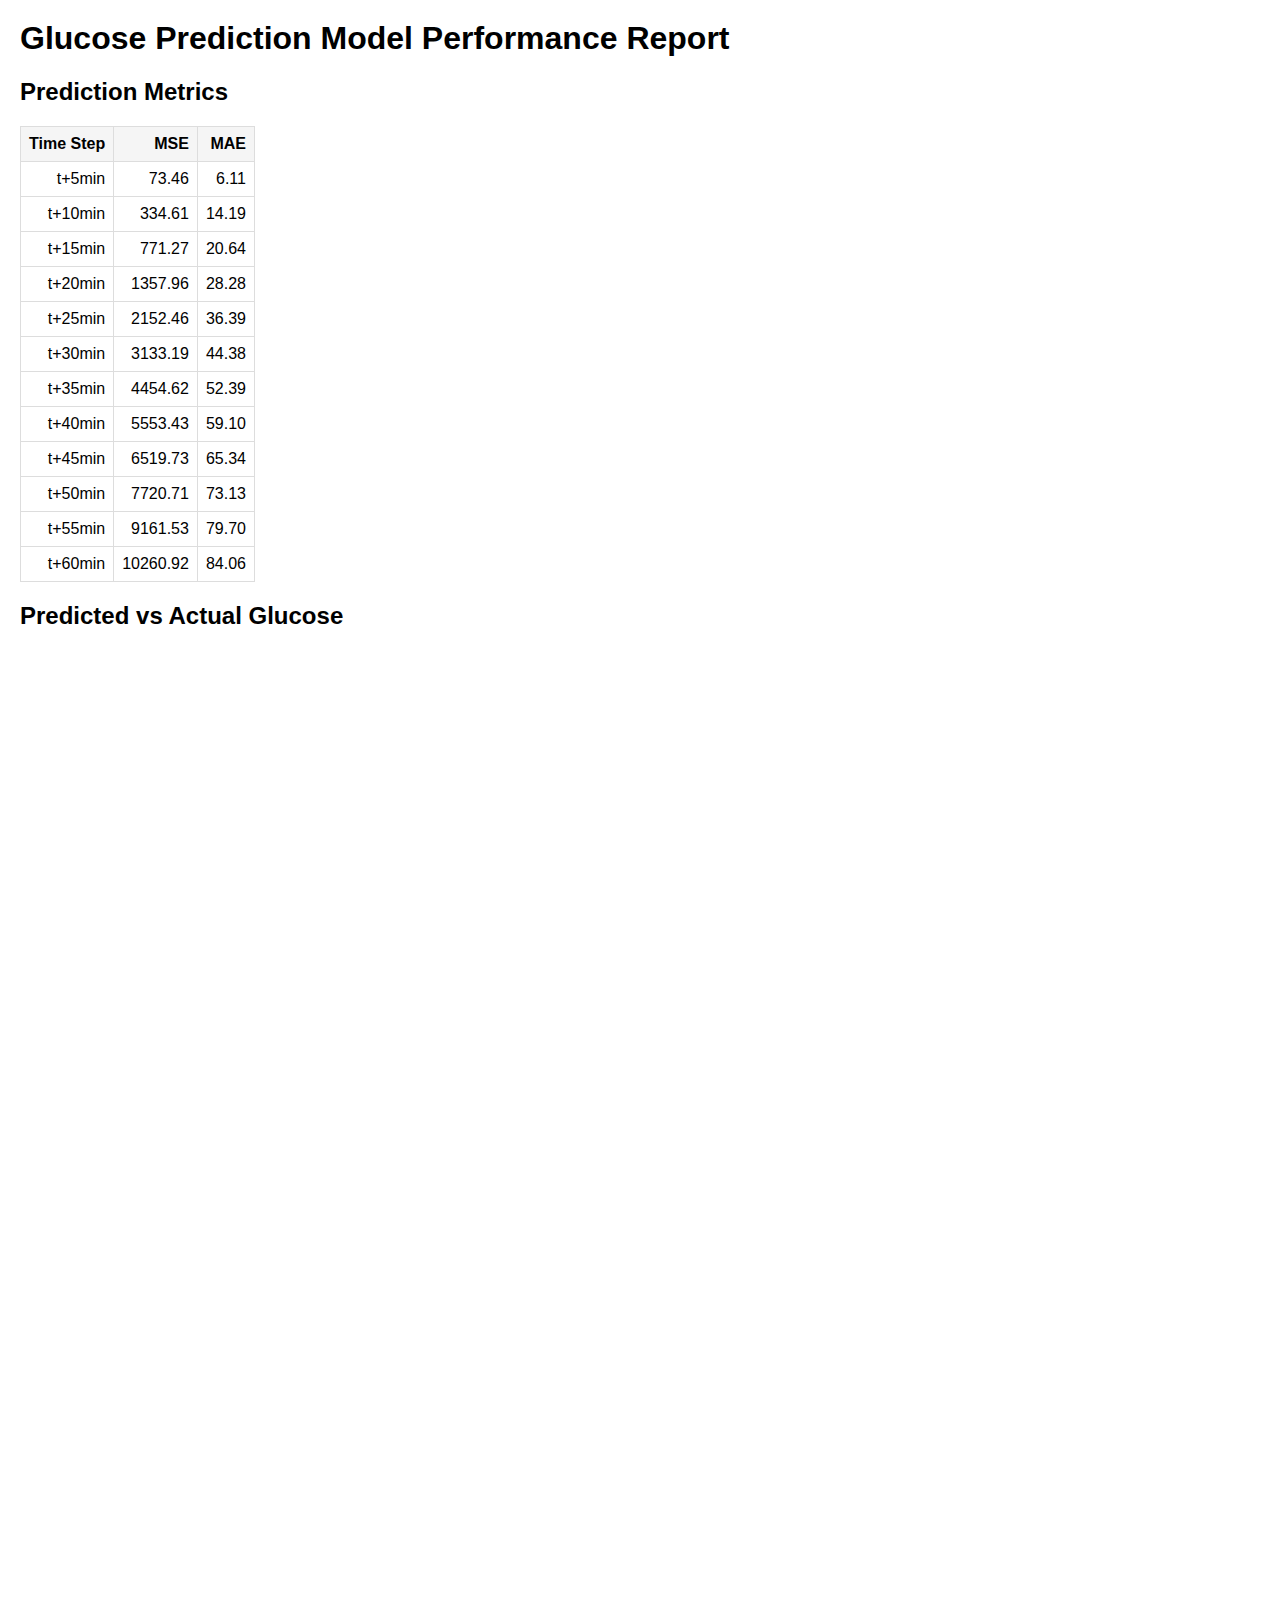
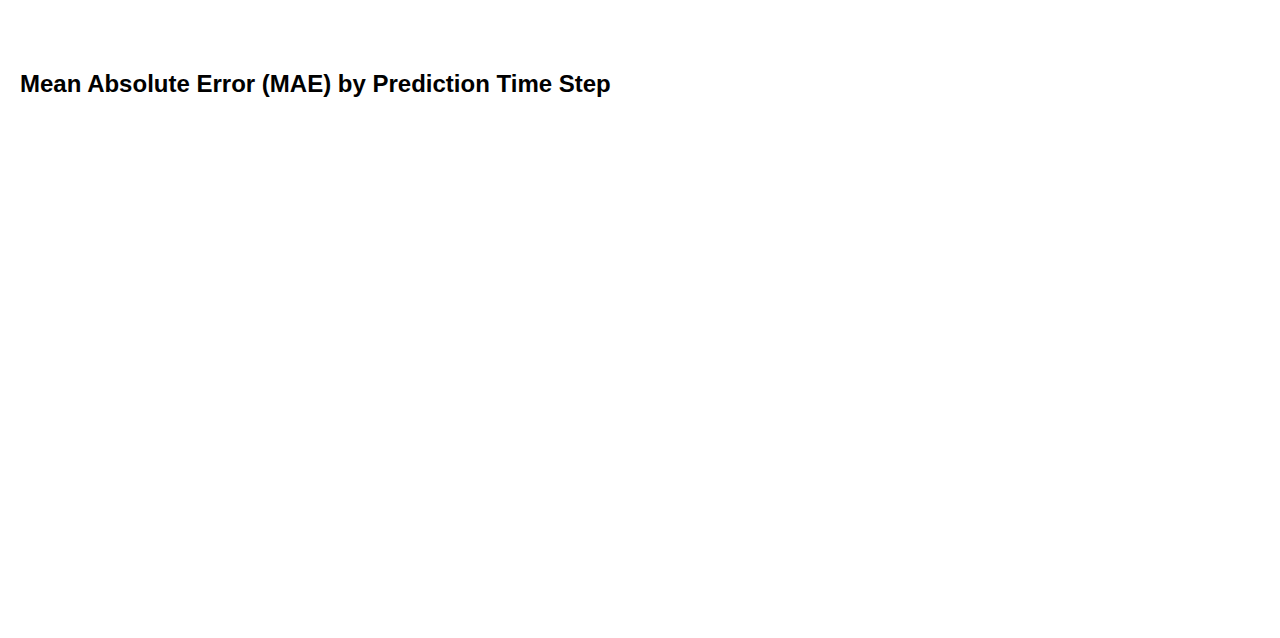
<file: model_performance.html>
<html>
        <head>
            <title>Glucose Prediction Model Performance</title>
            <style>
                body { font-family: Arial, sans-serif; margin: 20px; }
                table { border-collapse: collapse; margin: 20px 0; }
                th, td { border: 1px solid #ddd; padding: 8px; text-align: right; }
                th { background-color: #f5f5f5; }
            </style>
        </head>
        <body>
        <h1>Glucose Prediction Model Performance Report</h1>
        
        <h2>Prediction Metrics</h2>
        <table>
            <tr><th>Time Step</th><th>MSE</th><th>MAE</th></tr>
        <tr><td>t+5min</td><td>73.46</td><td>6.11</td></tr><tr><td>t+10min</td><td>334.61</td><td>14.19</td></tr><tr><td>t+15min</td><td>771.27</td><td>20.64</td></tr><tr><td>t+20min</td><td>1357.96</td><td>28.28</td></tr><tr><td>t+25min</td><td>2152.46</td><td>36.39</td></tr><tr><td>t+30min</td><td>3133.19</td><td>44.38</td></tr><tr><td>t+35min</td><td>4454.62</td><td>52.39</td></tr><tr><td>t+40min</td><td>5553.43</td><td>59.10</td></tr><tr><td>t+45min</td><td>6519.73</td><td>65.34</td></tr><tr><td>t+50min</td><td>7720.71</td><td>73.13</td></tr><tr><td>t+55min</td><td>9161.53</td><td>79.70</td></tr><tr><td>t+60min</td><td>10260.92</td><td>84.06</td></tr></table><h2>Predicted vs Actual Glucose</h2><div>                        <script type="text/javascript">window.PlotlyConfig = {MathJaxConfig: 'local'};</script>
        <script charset="utf-8" src="https://cdn.plot.ly/plotly-3.0.0.min.js"></script>                <div id="c3cc2cfc-99be-4939-b2be-a50baa5f11c2" class="plotly-graph-div" style="height:1000px; width:1200px;"></div>            <script type="text/javascript">                window.PLOTLYENV=window.PLOTLYENV || {};                                if (document.getElementById("c3cc2cfc-99be-4939-b2be-a50baa5f11c2")) {                    Plotly.newPlot(                        "c3cc2cfc-99be-4939-b2be-a50baa5f11c2",                        [{"marker":{"size":4},"mode":"markers","name":"t+5min","x":[103,187,197,176,222,235,136,397,112,163,194,137,105,105,123,194,190,134,199,201,161,118,334,206,220,132,189,154,129,193,130,129,116,265,121,129,155,136,130,149,123,156,181,168,239,53,258,188,169,58,377],"y":[100.70085906982422,183.3134765625,188.73512268066406,171.1925048828125,208.29116821289062,227.27867126464844,133.3218536376953,389.94525146484375,100.9058609008789,151.8017578125,193.5998992919922,136.5337371826172,102.45047760009766,107.9376449584961,126.24708557128906,195.5750732421875,190.94033813476562,128.98171997070312,170.63238525390625,197.7017822265625,161.1463623046875,94.42642211914062,321.0751037597656,199.86788940429688,208.80718994140625,129.61148071289062,187.88121032714844,147.1177215576172,125.83123779296875,191.89598083496094,128.940673828125,124.59410858154297,113.31665802001953,258.1856994628906,114.66136169433594,126.48081970214844,144.2826385498047,130.9761962890625,127.8944091796875,140.98129272460938,120.60734558105469,154.4923858642578,174.75242614746094,159.6636962890625,238.90325927734375,42.27672576904297,250.00729370117188,189.8116455078125,160.54473876953125,57.408023834228516,353.3002014160156],"type":"scatter","xaxis":"x","yaxis":"y"},{"line":{"color":"red","dash":"dash"},"mode":"lines","showlegend":false,"x":[42.27672576904297,397],"y":[42.27672576904297,397],"type":"scatter","xaxis":"x","yaxis":"y"},{"marker":{"size":4},"mode":"markers","name":"t+10min","x":[105,181,195,176,235,231,138,390,116,162,177,141,95,91,123,185,189,131,214,203,154,110,339,198,226,131,187,150,129,193,123,129,118,258,117,132,161,136,131,156,119,155,172,171,220,77,256,193,173,54,385],"y":[99.72649383544922,171.95950317382812,177.2812957763672,162.36334228515625,201.37220764160156,210.13059997558594,122.7748794555664,363.678955078125,99.2635498046875,144.46385192871094,189.99598693847656,132.02944946289062,99.81246185302734,105.39724731445312,120.92321014404297,183.31808471679688,187.2821044921875,125.42193603515625,169.05186462402344,186.44879150390625,152.1403045654297,83.19975280761719,304.5786437988281,193.44105529785156,193.3638916015625,120.83876037597656,179.86151123046875,141.9246368408203,122.052001953125,178.60272216796875,123.40741729736328,119.49104309082031,111.70166778564453,240.7914581298828,105.44275665283203,122.16551971435547,144.71685791015625,123.23290252685547,125.09431457519531,137.5247802734375,115.5484619140625,147.4737548828125,162.77305603027344,150.2805938720703,217.3297882080078,40.19365310668945,233.7747802734375,191.7547149658203,152.916259765625,56.16923904418945,332.2285461425781],"type":"scatter","xaxis":"x2","yaxis":"y2"},{"line":{"color":"red","dash":"dash"},"mode":"lines","showlegend":false,"x":[40.19365310668945,390],"y":[40.19365310668945,390],"type":"scatter","xaxis":"x2","yaxis":"y2"},{"marker":{"size":4},"mode":"markers","name":"t+15min","x":[107,164,193,168,242,193,137,387,121,154,175,143,98,83,119,189,188,125,234,204,142,95,338,208,228,131,181,145,133,197,121,121,119,259,118,129,146,136,136,175,116,152,157,178,198,107,253,194,177,50,392],"y":[98.57760620117188,160.3153839111328,164.30450439453125,152.98194885253906,193.4049530029297,200.2574462890625,120.1515884399414,349.8739929199219,97.48475646972656,136.89529418945312,186.18572998046875,126.92330932617188,97.8644790649414,103.07910919189453,115.6194076538086,170.24464416503906,180.86264038085938,121.72126007080078,165.50425720214844,174.24874877929688,142.7569580078125,74.58262634277344,285.9092102050781,185.35116577148438,185.27903747558594,119.71662139892578,176.12950134277344,135.80845642089844,118.21858215332031,164.20228576660156,117.89495849609375,111.51315307617188,109.45179748535156,222.03643798828125,97.00692749023438,117.7610855102539,141.27911376953125,115.60469818115234,121.9253921508789,132.86679077148438,110.63692474365234,140.37051391601562,157.69012451171875,147.82212829589844,203.1674346923828,41.11683654785156,215.8355255126953,189.36956787109375,144.29551696777344,56.94269561767578,308.371826171875],"type":"scatter","xaxis":"x3","yaxis":"y3"},{"line":{"color":"red","dash":"dash"},"mode":"lines","showlegend":false,"x":[41.11683654785156,392],"y":[41.11683654785156,392],"type":"scatter","xaxis":"x3","yaxis":"y3"},{"marker":{"size":4},"mode":"markers","name":"t+20min","x":[110,152,187,174,253,181,136,379,127,154,198,143,100,65,112,188,187,128,233,205,132,88,340,213,238,122,182,143,137,189,120,122,121,261,115,125,168,136,141,182,115,149,147,175,184,125,248,180,175,61,385],"y":[97.06497192382812,148.38168334960938,153.647705078125,142.8744659423828,184.12547302246094,187.4837646484375,117.03741455078125,327.4207458496094,95.32579040527344,128.72930908203125,182.5303192138672,121.04815673828125,96.10742950439453,100.33645629882812,110.20826721191406,156.02383422851562,172.05828857421875,117.74739074707031,159.6746368408203,161.06935119628906,131.47715759277344,67.5467758178711,264.6839294433594,173.72470092773438,174.6249237060547,117.90459442138672,172.84007263183594,128.69491577148438,114.16893005371094,148.86077880859375,112.21977233886719,104.0425796508789,106.47394561767578,201.9682159423828,89.49348449707031,113.13602447509766,136.57562255859375,108.16860961914062,118.17630767822266,129.9465789794922,105.70531463623047,132.84280395507812,150.8172149658203,143.49465942382812,186.81814575195312,44.01863479614258,195.91038513183594,183.07518005371094,134.8297119140625,59.161441802978516,281.60455322265625],"type":"scatter","xaxis":"x4","yaxis":"y4"},{"line":{"color":"red","dash":"dash"},"mode":"lines","showlegend":false,"x":[44.01863479614258,385],"y":[44.01863479614258,385],"type":"scatter","xaxis":"x4","yaxis":"y4"},{"marker":{"size":4},"mode":"markers","name":"t+25min","x":[113,151,190,171,268,171,133,377,140,151,184,142,98,69,117,189,184,134,226,209,124,83,341,213,250,118,169,144,135,177,119,125,122,275,117,125,174,130,142,175,119,150,142,169,170,120,249,164,184,102,375],"y":[95.23799133300781,136.4239501953125,144.04046630859375,132.39743041992188,173.28392028808594,171.94180297851562,112.6082763671875,304.442626953125,92.77005767822266,120.23799133300781,177.8887176513672,114.62773132324219,90.43485260009766,97.11288452148438,104.8105239868164,144.70184326171875,161.66441345214844,113.58390808105469,152.0318603515625,147.37298583984375,119.00175476074219,61.839351654052734,241.7835235595703,163.61927795410156,161.39295959472656,114.68948364257812,168.5101776123047,120.89543914794922,105.96891021728516,133.1748504638672,106.46659088134766,99.88240814208984,102.95507049560547,181.5856170654297,82.86215209960938,108.37944793701172,133.4837188720703,101.02100372314453,114.02223205566406,127.72367858886719,100.81863403320312,125.11447143554688,141.6112823486328,136.8734588623047,167.8892364501953,47.99972152709961,174.82843017578125,173.7723846435547,124.90570831298828,57.127403259277344,253.01600646972656],"type":"scatter","xaxis":"x5","yaxis":"y5"},{"line":{"color":"red","dash":"dash"},"mode":"lines","showlegend":false,"x":[47.99972152709961,377],"y":[47.99972152709961,377],"type":"scatter","xaxis":"x5","yaxis":"y5"},{"marker":{"size":4},"mode":"markers","name":"t+30min","x":[114,146,176,170,253,159,132,367,145,144,174,141,95,61,116,187,181,143,204,206,117,76,343,198,283,117,173,143,143,173,124,127,128,298,118,123,172,130,142,182,122,149,139,165,158,101,249,144,189,138,353],"y":[93.23622131347656,123.01588439941406,134.73817443847656,121.94629669189453,160.03965759277344,154.71163940429688,107.21041870117188,279.83843994140625,89.9415054321289,108.51744842529297,171.71197509765625,108.0006332397461,85.39715576171875,93.5882797241211,99.62785339355469,135.03750610351562,150.4002685546875,106.44747161865234,143.18077087402344,133.64785766601562,109.90779113769531,57.396156311035156,217.87696838378906,154.0648651123047,146.5696563720703,107.00770568847656,162.5688018798828,112.82008361816406,98.55574035644531,117.74735260009766,100.83299255371094,97.81046295166016,99.16118621826172,159.97317504882812,77.09767150878906,103.66748809814453,131.09286499023438,94.30110931396484,109.71697235107422,125.40721893310547,96.12162017822266,115.38800811767578,130.75140380859375,128.67367553710938,151.99365234375,52.40534210205078,153.48287963867188,162.40347290039062,114.95773315429688,56.345706939697266,223.44129943847656],"type":"scatter","xaxis":"x6","yaxis":"y6"},{"line":{"color":"red","dash":"dash"},"mode":"lines","showlegend":false,"x":[52.40534210205078,367],"y":[52.40534210205078,367],"type":"scatter","xaxis":"x6","yaxis":"y6"},{"marker":{"size":4},"mode":"markers","name":"t+35min","x":[117,142,172,174,232,149,133,356,152,138,166,142,88,78,117,183,178,151,212,205,111,70,346,177,296,120,175,146,167,173,127,135,129,306,117,117,176,129,145,185,128,142,141,161,145,87,252,146,193,168,352],"y":[91.21570587158203,108.79713439941406,125.44058990478516,111.8726806640625,149.14259338378906,136.8325958251953,101.3795394897461,253.50537109375,87.02509307861328,97.66902923583984,163.87625122070312,101.50251770019531,83.71101379394531,89.97885131835938,91.39320373535156,126.11820220947266,138.8352813720703,98.99931335449219,133.67184448242188,120.33600616455078,103.06668090820312,54.18046188354492,193.5546875,144.50791931152344,131.1277618408203,99.09765625,154.9293212890625,104.8716049194336,94.49085998535156,103.09516143798828,95.54479217529297,96.72435760498047,95.35657501220703,142.3312530517578,72.22303009033203,99.19155883789062,128.63023376464844,88.16149139404297,102.66682434082031,122.57662200927734,91.76982879638672,104.52837371826172,119.05443572998047,119.69747924804688,138.00880432128906,56.80967330932617,131.57229614257812,149.8048858642578,105.3897705078125,59.041893005371094,193.59335327148438],"type":"scatter","xaxis":"x7","yaxis":"y7"},{"line":{"color":"red","dash":"dash"},"mode":"lines","showlegend":false,"x":[54.18046188354492,356],"y":[54.18046188354492,356],"type":"scatter","xaxis":"x7","yaxis":"y7"},{"marker":{"size":4},"mode":"markers","name":"t+40min","x":[120,135,163,174,221,146,132,336,156,141,153,143,91,86,117,180,174,152,217,206,99,61,341,173,293,120,184,147,176,174,132,130,135,276,119,120,173,127,144,197,134,140,132,154,131,73,250,159,195,189,359],"y":[89.32057189941406,98.54839324951172,116.16789245605469,102.47503662109375,139.5240020751953,119.17453002929688,92.02957153320312,225.6656494140625,84.21721649169922,90.90721893310547,154.5771942138672,95.43058776855469,84.19044494628906,86.49568939208984,83.52639770507812,117.47090911865234,127.42589569091797,94.76368713378906,123.96713256835938,107.82373046875,97.5254898071289,52.157386779785156,170.13011169433594,134.778076171875,115.90018463134766,94.57906341552734,145.8336944580078,97.40748596191406,92.66012573242188,89.64875030517578,87.1013412475586,95.87469482421875,91.77174377441406,127.33493041992188,68.2715072631836,91.89221954345703,125.64320373535156,82.7392807006836,95.02928924560547,119.11267852783203,87.90335083007812,97.02594757080078,107.25548553466797,110.64144897460938,125.05529022216797,60.98088073730469,110.6399154663086,136.68215942382812,96.55162811279297,63.94287872314453,164.13084411621094],"type":"scatter","xaxis":"x8","yaxis":"y8"},{"line":{"color":"red","dash":"dash"},"mode":"lines","showlegend":false,"x":[52.157386779785156,359],"y":[52.157386779785156,359],"type":"scatter","xaxis":"x8","yaxis":"y8"},{"marker":{"size":4},"mode":"markers","name":"t+45min","x":[125,130,152,174,207,144,124,318,152,144,166,143,93,93,112,186,170,150,204,203,90,67,330,181,288,111,185,148,173,193,129,127,137,259,118,120,169,126,140,200,149,133,128,152,123,65,251,169,195,186,351],"y":[87.67171478271484,91.09024810791016,107.10978698730469,91.3084716796875,130.45361328125,102.44042205810547,83.43822479248047,196.8326873779297,81.69679260253906,87.0300521850586,144.17845153808594,86.2950668334961,85.69860076904297,83.31977844238281,79.5385971069336,108.9743423461914,116.53761291503906,92.62211608886719,114.4390869140625,94.1546630859375,92.71475982666016,51.27880859375,144.92282104492188,124.9612045288086,101.55521392822266,92.32637786865234,135.71131896972656,86.80134582519531,91.97565460205078,77.7510757446289,79.59614562988281,94.85855865478516,88.5924301147461,114.00257873535156,65.27381134033203,84.6440658569336,121.97148895263672,78.14752960205078,90.63231658935547,115.08808898925781,84.6343765258789,91.78890228271484,95.96244812011719,98.98518371582031,112.70657348632812,64.82904815673828,95.23393249511719,123.61772918701172,85.29862976074219,69.813232421875,135.6893310546875],"type":"scatter","xaxis":"x9","yaxis":"y9"},{"line":{"color":"red","dash":"dash"},"mode":"lines","showlegend":false,"x":[51.27880859375,351],"y":[51.27880859375,351],"type":"scatter","xaxis":"x9","yaxis":"y9"},{"marker":{"size":4},"mode":"markers","name":"t+50min","x":[126,123,157,175,189,143,130,293,155,141,173,144,99,95,120,198,163,149,198,202,87,112,320,180,280,112,198,155,171,194,132,128,138,231,118,118,163,125,143,219,156,134,120,147,111,72,265,185,193,188,340],"y":[82.70368957519531,85.38916778564453,98.51403045654297,79.63665771484375,121.58769226074219,87.20254516601562,79.06053924560547,167.71412658691406,79.6123046875,84.83818817138672,133.1303253173828,78.11054229736328,87.42357635498047,80.594970703125,78.23567199707031,100.72808074951172,104.12512969970703,91.53761291503906,105.38909149169922,80.50411987304688,88.37381744384766,51.48762893676758,124.20946502685547,115.27254486083984,88.6192855834961,91.20260620117188,125.06370544433594,77.60066986083984,91.64068603515625,67.65717315673828,76.13677215576172,93.53458404541016,82.20347595214844,101.81317138671875,63.24783706665039,81.0255355834961,117.6622314453125,74.47041320800781,88.380615234375,110.6738052368164,78.64543151855469,87.89118957519531,85.65550231933594,88.39220428466797,100.91482543945312,68.35860443115234,83.97338104248047,111.0892105102539,75.1916732788086,75.72572326660156,108.90607452392578],"type":"scatter","xaxis":"x10","yaxis":"y10"},{"line":{"color":"red","dash":"dash"},"mode":"lines","showlegend":false,"x":[51.48762893676758,340],"y":[51.48762893676758,340],"type":"scatter","xaxis":"x10","yaxis":"y10"},{"marker":{"size":4},"mode":"markers","name":"t+55min","x":[126,111,160,177,181,140,132,279,161,132,170,143,108,90,119,198,159,146,204,200,91,127,316,188,306,112,195,154,167,195,136,130,137,209,119,122,158,125,138,233,159,141,120,144,98,93,279,187,193,187,328],"y":[77.40606689453125,80.79401397705078,90.62397003173828,72.17073059082031,112.87732696533203,73.89599609375,77.62822723388672,139.09092712402344,73.35236358642578,83.4548110961914,121.91154479980469,74.15633392333984,88.88777923583984,78.43020629882812,78.41617584228516,92.92564392089844,91.86161041259766,90.81829071044922,97.05696868896484,71.57642364501953,84.43583679199219,52.706153869628906,106.64878845214844,105.95877075195312,74.34420776367188,90.41897583007812,114.39070129394531,72.90569305419922,91.17750549316406,59.54145431518555,75.46265411376953,91.924560546875,76.41647338867188,90.61431121826172,62.19549560546875,79.86544036865234,112.88524627685547,68.02129364013672,87.26451110839844,106.07865142822266,72.21833801269531,84.765625,76.69159698486328,82.30988311767578,89.85282135009766,71.61856842041016,75.5665512084961,99.4854736328125,69.82147979736328,81.09075927734375,84.40451049804688],"type":"scatter","xaxis":"x11","yaxis":"y11"},{"line":{"color":"red","dash":"dash"},"mode":"lines","showlegend":false,"x":[52.706153869628906,328],"y":[52.706153869628906,328],"type":"scatter","xaxis":"x11","yaxis":"y11"},{"marker":{"size":4},"mode":"markers","name":"t+60min","x":[128,110,161,177,183,136,129,289,154,138,175,143,106,79,126,185,155,144,198,201,93,144,315,195,324,112,191,151,164,191,138,126,133,172,121,124,160,125,136,221,159,149,120,142,93,94,291,184,191,183,309],"y":[75.4259033203125,76.97283172607422,83.64421081542969,67.76880645751953,104.43749237060547,62.83637237548828,77.82939147949219,111.78021240234375,68.44745635986328,82.34554290771484,110.98332214355469,73.1738510131836,89.87706756591797,72.8043441772461,79.21834564208984,85.79023742675781,83.93929290771484,90.09814453125,89.63238525390625,66.11376953125,80.9313735961914,50.515438079833984,91.41448974609375,97.25845336914062,62.159854888916016,89.54227447509766,104.15066528320312,71.4269790649414,90.37467956542969,49.517887115478516,76.32392883300781,90.143798828125,74.3761215209961,80.46668243408203,57.842872619628906,80.03400421142578,107.86246490478516,61.67465591430664,86.6218032836914,101.51544189453125,69.31670379638672,82.13642883300781,69.30370330810547,79.40716552734375,79.7834701538086,69.47393035888672,69.10734558105469,89.11618041992188,67.8591537475586,85.60584259033203,62.76631546020508],"type":"scatter","xaxis":"x12","yaxis":"y12"},{"line":{"color":"red","dash":"dash"},"mode":"lines","showlegend":false,"x":[49.517887115478516,324],"y":[49.517887115478516,324],"type":"scatter","xaxis":"x12","yaxis":"y12"}],                        {"template":{"data":{"histogram2dcontour":[{"type":"histogram2dcontour","colorbar":{"outlinewidth":0,"ticks":""},"colorscale":[[0.0,"#0d0887"],[0.1111111111111111,"#46039f"],[0.2222222222222222,"#7201a8"],[0.3333333333333333,"#9c179e"],[0.4444444444444444,"#bd3786"],[0.5555555555555556,"#d8576b"],[0.6666666666666666,"#ed7953"],[0.7777777777777778,"#fb9f3a"],[0.8888888888888888,"#fdca26"],[1.0,"#f0f921"]]}],"choropleth":[{"type":"choropleth","colorbar":{"outlinewidth":0,"ticks":""}}],"histogram2d":[{"type":"histogram2d","colorbar":{"outlinewidth":0,"ticks":""},"colorscale":[[0.0,"#0d0887"],[0.1111111111111111,"#46039f"],[0.2222222222222222,"#7201a8"],[0.3333333333333333,"#9c179e"],[0.4444444444444444,"#bd3786"],[0.5555555555555556,"#d8576b"],[0.6666666666666666,"#ed7953"],[0.7777777777777778,"#fb9f3a"],[0.8888888888888888,"#fdca26"],[1.0,"#f0f921"]]}],"heatmap":[{"type":"heatmap","colorbar":{"outlinewidth":0,"ticks":""},"colorscale":[[0.0,"#0d0887"],[0.1111111111111111,"#46039f"],[0.2222222222222222,"#7201a8"],[0.3333333333333333,"#9c179e"],[0.4444444444444444,"#bd3786"],[0.5555555555555556,"#d8576b"],[0.6666666666666666,"#ed7953"],[0.7777777777777778,"#fb9f3a"],[0.8888888888888888,"#fdca26"],[1.0,"#f0f921"]]}],"contourcarpet":[{"type":"contourcarpet","colorbar":{"outlinewidth":0,"ticks":""}}],"contour":[{"type":"contour","colorbar":{"outlinewidth":0,"ticks":""},"colorscale":[[0.0,"#0d0887"],[0.1111111111111111,"#46039f"],[0.2222222222222222,"#7201a8"],[0.3333333333333333,"#9c179e"],[0.4444444444444444,"#bd3786"],[0.5555555555555556,"#d8576b"],[0.6666666666666666,"#ed7953"],[0.7777777777777778,"#fb9f3a"],[0.8888888888888888,"#fdca26"],[1.0,"#f0f921"]]}],"surface":[{"type":"surface","colorbar":{"outlinewidth":0,"ticks":""},"colorscale":[[0.0,"#0d0887"],[0.1111111111111111,"#46039f"],[0.2222222222222222,"#7201a8"],[0.3333333333333333,"#9c179e"],[0.4444444444444444,"#bd3786"],[0.5555555555555556,"#d8576b"],[0.6666666666666666,"#ed7953"],[0.7777777777777778,"#fb9f3a"],[0.8888888888888888,"#fdca26"],[1.0,"#f0f921"]]}],"mesh3d":[{"type":"mesh3d","colorbar":{"outlinewidth":0,"ticks":""}}],"scatter":[{"fillpattern":{"fillmode":"overlay","size":10,"solidity":0.2},"type":"scatter"}],"parcoords":[{"type":"parcoords","line":{"colorbar":{"outlinewidth":0,"ticks":""}}}],"scatterpolargl":[{"type":"scatterpolargl","marker":{"colorbar":{"outlinewidth":0,"ticks":""}}}],"bar":[{"error_x":{"color":"#2a3f5f"},"error_y":{"color":"#2a3f5f"},"marker":{"line":{"color":"#E5ECF6","width":0.5},"pattern":{"fillmode":"overlay","size":10,"solidity":0.2}},"type":"bar"}],"scattergeo":[{"type":"scattergeo","marker":{"colorbar":{"outlinewidth":0,"ticks":""}}}],"scatterpolar":[{"type":"scatterpolar","marker":{"colorbar":{"outlinewidth":0,"ticks":""}}}],"histogram":[{"marker":{"pattern":{"fillmode":"overlay","size":10,"solidity":0.2}},"type":"histogram"}],"scattergl":[{"type":"scattergl","marker":{"colorbar":{"outlinewidth":0,"ticks":""}}}],"scatter3d":[{"type":"scatter3d","line":{"colorbar":{"outlinewidth":0,"ticks":""}},"marker":{"colorbar":{"outlinewidth":0,"ticks":""}}}],"scattermap":[{"type":"scattermap","marker":{"colorbar":{"outlinewidth":0,"ticks":""}}}],"scattermapbox":[{"type":"scattermapbox","marker":{"colorbar":{"outlinewidth":0,"ticks":""}}}],"scatterternary":[{"type":"scatterternary","marker":{"colorbar":{"outlinewidth":0,"ticks":""}}}],"scattercarpet":[{"type":"scattercarpet","marker":{"colorbar":{"outlinewidth":0,"ticks":""}}}],"carpet":[{"aaxis":{"endlinecolor":"#2a3f5f","gridcolor":"white","linecolor":"white","minorgridcolor":"white","startlinecolor":"#2a3f5f"},"baxis":{"endlinecolor":"#2a3f5f","gridcolor":"white","linecolor":"white","minorgridcolor":"white","startlinecolor":"#2a3f5f"},"type":"carpet"}],"table":[{"cells":{"fill":{"color":"#EBF0F8"},"line":{"color":"white"}},"header":{"fill":{"color":"#C8D4E3"},"line":{"color":"white"}},"type":"table"}],"barpolar":[{"marker":{"line":{"color":"#E5ECF6","width":0.5},"pattern":{"fillmode":"overlay","size":10,"solidity":0.2}},"type":"barpolar"}],"pie":[{"automargin":true,"type":"pie"}]},"layout":{"autotypenumbers":"strict","colorway":["#636efa","#EF553B","#00cc96","#ab63fa","#FFA15A","#19d3f3","#FF6692","#B6E880","#FF97FF","#FECB52"],"font":{"color":"#2a3f5f"},"hovermode":"closest","hoverlabel":{"align":"left"},"paper_bgcolor":"white","plot_bgcolor":"#E5ECF6","polar":{"bgcolor":"#E5ECF6","angularaxis":{"gridcolor":"white","linecolor":"white","ticks":""},"radialaxis":{"gridcolor":"white","linecolor":"white","ticks":""}},"ternary":{"bgcolor":"#E5ECF6","aaxis":{"gridcolor":"white","linecolor":"white","ticks":""},"baxis":{"gridcolor":"white","linecolor":"white","ticks":""},"caxis":{"gridcolor":"white","linecolor":"white","ticks":""}},"coloraxis":{"colorbar":{"outlinewidth":0,"ticks":""}},"colorscale":{"sequential":[[0.0,"#0d0887"],[0.1111111111111111,"#46039f"],[0.2222222222222222,"#7201a8"],[0.3333333333333333,"#9c179e"],[0.4444444444444444,"#bd3786"],[0.5555555555555556,"#d8576b"],[0.6666666666666666,"#ed7953"],[0.7777777777777778,"#fb9f3a"],[0.8888888888888888,"#fdca26"],[1.0,"#f0f921"]],"sequentialminus":[[0.0,"#0d0887"],[0.1111111111111111,"#46039f"],[0.2222222222222222,"#7201a8"],[0.3333333333333333,"#9c179e"],[0.4444444444444444,"#bd3786"],[0.5555555555555556,"#d8576b"],[0.6666666666666666,"#ed7953"],[0.7777777777777778,"#fb9f3a"],[0.8888888888888888,"#fdca26"],[1.0,"#f0f921"]],"diverging":[[0,"#8e0152"],[0.1,"#c51b7d"],[0.2,"#de77ae"],[0.3,"#f1b6da"],[0.4,"#fde0ef"],[0.5,"#f7f7f7"],[0.6,"#e6f5d0"],[0.7,"#b8e186"],[0.8,"#7fbc41"],[0.9,"#4d9221"],[1,"#276419"]]},"xaxis":{"gridcolor":"white","linecolor":"white","ticks":"","title":{"standoff":15},"zerolinecolor":"white","automargin":true,"zerolinewidth":2},"yaxis":{"gridcolor":"white","linecolor":"white","ticks":"","title":{"standoff":15},"zerolinecolor":"white","automargin":true,"zerolinewidth":2},"scene":{"xaxis":{"backgroundcolor":"#E5ECF6","gridcolor":"white","linecolor":"white","showbackground":true,"ticks":"","zerolinecolor":"white","gridwidth":2},"yaxis":{"backgroundcolor":"#E5ECF6","gridcolor":"white","linecolor":"white","showbackground":true,"ticks":"","zerolinecolor":"white","gridwidth":2},"zaxis":{"backgroundcolor":"#E5ECF6","gridcolor":"white","linecolor":"white","showbackground":true,"ticks":"","zerolinecolor":"white","gridwidth":2}},"shapedefaults":{"line":{"color":"#2a3f5f"}},"annotationdefaults":{"arrowcolor":"#2a3f5f","arrowhead":0,"arrowwidth":1},"geo":{"bgcolor":"white","landcolor":"#E5ECF6","subunitcolor":"white","showland":true,"showlakes":true,"lakecolor":"white"},"title":{"x":0.05},"mapbox":{"style":"light"}}},"xaxis":{"anchor":"y","domain":[0.0,0.2888888888888889],"title":{"text":"Actual Glucose (mg\u002fdL)"}},"yaxis":{"anchor":"x","domain":[0.84,1.0],"title":{"text":"Predicted Glucose (mg\u002fdL)"}},"xaxis2":{"anchor":"y2","domain":[0.35555555555555557,0.6444444444444445],"title":{"text":"Actual Glucose (mg\u002fdL)"}},"yaxis2":{"anchor":"x2","domain":[0.84,1.0],"title":{"text":"Predicted Glucose (mg\u002fdL)"}},"xaxis3":{"anchor":"y3","domain":[0.7111111111111111,1.0],"title":{"text":"Actual Glucose (mg\u002fdL)"}},"yaxis3":{"anchor":"x3","domain":[0.84,1.0],"title":{"text":"Predicted Glucose (mg\u002fdL)"}},"xaxis4":{"anchor":"y4","domain":[0.0,0.2888888888888889],"title":{"text":"Actual Glucose (mg\u002fdL)"}},"yaxis4":{"anchor":"x4","domain":[0.56,0.7200000000000001],"title":{"text":"Predicted Glucose (mg\u002fdL)"}},"xaxis5":{"anchor":"y5","domain":[0.35555555555555557,0.6444444444444445],"title":{"text":"Actual Glucose (mg\u002fdL)"}},"yaxis5":{"anchor":"x5","domain":[0.56,0.7200000000000001],"title":{"text":"Predicted Glucose (mg\u002fdL)"}},"xaxis6":{"anchor":"y6","domain":[0.7111111111111111,1.0],"title":{"text":"Actual Glucose (mg\u002fdL)"}},"yaxis6":{"anchor":"x6","domain":[0.56,0.7200000000000001],"title":{"text":"Predicted Glucose (mg\u002fdL)"}},"xaxis7":{"anchor":"y7","domain":[0.0,0.2888888888888889],"title":{"text":"Actual Glucose (mg\u002fdL)"}},"yaxis7":{"anchor":"x7","domain":[0.28,0.44000000000000006],"title":{"text":"Predicted Glucose (mg\u002fdL)"}},"xaxis8":{"anchor":"y8","domain":[0.35555555555555557,0.6444444444444445],"title":{"text":"Actual Glucose (mg\u002fdL)"}},"yaxis8":{"anchor":"x8","domain":[0.28,0.44000000000000006],"title":{"text":"Predicted Glucose (mg\u002fdL)"}},"xaxis9":{"anchor":"y9","domain":[0.7111111111111111,1.0],"title":{"text":"Actual Glucose (mg\u002fdL)"}},"yaxis9":{"anchor":"x9","domain":[0.28,0.44000000000000006],"title":{"text":"Predicted Glucose (mg\u002fdL)"}},"xaxis10":{"anchor":"y10","domain":[0.0,0.2888888888888889],"title":{"text":"Actual Glucose (mg\u002fdL)"}},"yaxis10":{"anchor":"x10","domain":[0.0,0.16],"title":{"text":"Predicted Glucose (mg\u002fdL)"}},"xaxis11":{"anchor":"y11","domain":[0.35555555555555557,0.6444444444444445],"title":{"text":"Actual Glucose (mg\u002fdL)"}},"yaxis11":{"anchor":"x11","domain":[0.0,0.16],"title":{"text":"Predicted Glucose (mg\u002fdL)"}},"xaxis12":{"anchor":"y12","domain":[0.7111111111111111,1.0],"title":{"text":"Actual Glucose (mg\u002fdL)"}},"yaxis12":{"anchor":"x12","domain":[0.0,0.16],"title":{"text":"Predicted Glucose (mg\u002fdL)"}},"annotations":[{"font":{"size":16},"showarrow":false,"text":"t+5 minutes","x":0.14444444444444446,"xanchor":"center","xref":"paper","y":1.0,"yanchor":"bottom","yref":"paper"},{"font":{"size":16},"showarrow":false,"text":"t+10 minutes","x":0.5,"xanchor":"center","xref":"paper","y":1.0,"yanchor":"bottom","yref":"paper"},{"font":{"size":16},"showarrow":false,"text":"t+15 minutes","x":0.8555555555555556,"xanchor":"center","xref":"paper","y":1.0,"yanchor":"bottom","yref":"paper"},{"font":{"size":16},"showarrow":false,"text":"t+20 minutes","x":0.14444444444444446,"xanchor":"center","xref":"paper","y":0.7200000000000001,"yanchor":"bottom","yref":"paper"},{"font":{"size":16},"showarrow":false,"text":"t+25 minutes","x":0.5,"xanchor":"center","xref":"paper","y":0.7200000000000001,"yanchor":"bottom","yref":"paper"},{"font":{"size":16},"showarrow":false,"text":"t+30 minutes","x":0.8555555555555556,"xanchor":"center","xref":"paper","y":0.7200000000000001,"yanchor":"bottom","yref":"paper"},{"font":{"size":16},"showarrow":false,"text":"t+35 minutes","x":0.14444444444444446,"xanchor":"center","xref":"paper","y":0.44000000000000006,"yanchor":"bottom","yref":"paper"},{"font":{"size":16},"showarrow":false,"text":"t+40 minutes","x":0.5,"xanchor":"center","xref":"paper","y":0.44000000000000006,"yanchor":"bottom","yref":"paper"},{"font":{"size":16},"showarrow":false,"text":"t+45 minutes","x":0.8555555555555556,"xanchor":"center","xref":"paper","y":0.44000000000000006,"yanchor":"bottom","yref":"paper"},{"font":{"size":16},"showarrow":false,"text":"t+50 minutes","x":0.14444444444444446,"xanchor":"center","xref":"paper","y":0.16,"yanchor":"bottom","yref":"paper"},{"font":{"size":16},"showarrow":false,"text":"t+55 minutes","x":0.5,"xanchor":"center","xref":"paper","y":0.16,"yanchor":"bottom","yref":"paper"},{"font":{"size":16},"showarrow":false,"text":"t+60 minutes","x":0.8555555555555556,"xanchor":"center","xref":"paper","y":0.16,"yanchor":"bottom","yref":"paper"}],"title":{"text":"Prediction Performance by Time Step (Sampled Evaluation)"},"height":1000,"width":1200,"showlegend":false},                        {"responsive": true}                    )                };            </script>        </div><h2>Mean Absolute Error (MAE) by Prediction Time Step</h2><div>                        <script type="text/javascript">window.PlotlyConfig = {MathJaxConfig: 'local'};</script>
        <script charset="utf-8" src="https://cdn.plot.ly/plotly-3.0.0.min.js"></script>                <div id="7681a4e3-63e5-49f2-9ac5-a7289a86dc85" class="plotly-graph-div" style="height:500px; width:600px;"></div>            <script type="text/javascript">                window.PLOTLYENV=window.PLOTLYENV || {};                                if (document.getElementById("7681a4e3-63e5-49f2-9ac5-a7289a86dc85")) {                    Plotly.newPlot(                        "7681a4e3-63e5-49f2-9ac5-a7289a86dc85",                        [{"mode":"lines+markers","name":"MAE","x":[5,10,15,20,25,30,35,40,45,50,55,60],"y":[6.1075966778923485,14.193216510847503,20.64204002829159,28.277649075377223,36.388735752479704,44.37660763310451,52.385588402841606,59.102802501005286,65.33792563045726,73.13117113300399,79.69769130033605,84.05590019974053],"type":"scatter"}],                        {"template":{"data":{"histogram2dcontour":[{"type":"histogram2dcontour","colorbar":{"outlinewidth":0,"ticks":""},"colorscale":[[0.0,"#0d0887"],[0.1111111111111111,"#46039f"],[0.2222222222222222,"#7201a8"],[0.3333333333333333,"#9c179e"],[0.4444444444444444,"#bd3786"],[0.5555555555555556,"#d8576b"],[0.6666666666666666,"#ed7953"],[0.7777777777777778,"#fb9f3a"],[0.8888888888888888,"#fdca26"],[1.0,"#f0f921"]]}],"choropleth":[{"type":"choropleth","colorbar":{"outlinewidth":0,"ticks":""}}],"histogram2d":[{"type":"histogram2d","colorbar":{"outlinewidth":0,"ticks":""},"colorscale":[[0.0,"#0d0887"],[0.1111111111111111,"#46039f"],[0.2222222222222222,"#7201a8"],[0.3333333333333333,"#9c179e"],[0.4444444444444444,"#bd3786"],[0.5555555555555556,"#d8576b"],[0.6666666666666666,"#ed7953"],[0.7777777777777778,"#fb9f3a"],[0.8888888888888888,"#fdca26"],[1.0,"#f0f921"]]}],"heatmap":[{"type":"heatmap","colorbar":{"outlinewidth":0,"ticks":""},"colorscale":[[0.0,"#0d0887"],[0.1111111111111111,"#46039f"],[0.2222222222222222,"#7201a8"],[0.3333333333333333,"#9c179e"],[0.4444444444444444,"#bd3786"],[0.5555555555555556,"#d8576b"],[0.6666666666666666,"#ed7953"],[0.7777777777777778,"#fb9f3a"],[0.8888888888888888,"#fdca26"],[1.0,"#f0f921"]]}],"contourcarpet":[{"type":"contourcarpet","colorbar":{"outlinewidth":0,"ticks":""}}],"contour":[{"type":"contour","colorbar":{"outlinewidth":0,"ticks":""},"colorscale":[[0.0,"#0d0887"],[0.1111111111111111,"#46039f"],[0.2222222222222222,"#7201a8"],[0.3333333333333333,"#9c179e"],[0.4444444444444444,"#bd3786"],[0.5555555555555556,"#d8576b"],[0.6666666666666666,"#ed7953"],[0.7777777777777778,"#fb9f3a"],[0.8888888888888888,"#fdca26"],[1.0,"#f0f921"]]}],"surface":[{"type":"surface","colorbar":{"outlinewidth":0,"ticks":""},"colorscale":[[0.0,"#0d0887"],[0.1111111111111111,"#46039f"],[0.2222222222222222,"#7201a8"],[0.3333333333333333,"#9c179e"],[0.4444444444444444,"#bd3786"],[0.5555555555555556,"#d8576b"],[0.6666666666666666,"#ed7953"],[0.7777777777777778,"#fb9f3a"],[0.8888888888888888,"#fdca26"],[1.0,"#f0f921"]]}],"mesh3d":[{"type":"mesh3d","colorbar":{"outlinewidth":0,"ticks":""}}],"scatter":[{"fillpattern":{"fillmode":"overlay","size":10,"solidity":0.2},"type":"scatter"}],"parcoords":[{"type":"parcoords","line":{"colorbar":{"outlinewidth":0,"ticks":""}}}],"scatterpolargl":[{"type":"scatterpolargl","marker":{"colorbar":{"outlinewidth":0,"ticks":""}}}],"bar":[{"error_x":{"color":"#2a3f5f"},"error_y":{"color":"#2a3f5f"},"marker":{"line":{"color":"#E5ECF6","width":0.5},"pattern":{"fillmode":"overlay","size":10,"solidity":0.2}},"type":"bar"}],"scattergeo":[{"type":"scattergeo","marker":{"colorbar":{"outlinewidth":0,"ticks":""}}}],"scatterpolar":[{"type":"scatterpolar","marker":{"colorbar":{"outlinewidth":0,"ticks":""}}}],"histogram":[{"marker":{"pattern":{"fillmode":"overlay","size":10,"solidity":0.2}},"type":"histogram"}],"scattergl":[{"type":"scattergl","marker":{"colorbar":{"outlinewidth":0,"ticks":""}}}],"scatter3d":[{"type":"scatter3d","line":{"colorbar":{"outlinewidth":0,"ticks":""}},"marker":{"colorbar":{"outlinewidth":0,"ticks":""}}}],"scattermap":[{"type":"scattermap","marker":{"colorbar":{"outlinewidth":0,"ticks":""}}}],"scattermapbox":[{"type":"scattermapbox","marker":{"colorbar":{"outlinewidth":0,"ticks":""}}}],"scatterternary":[{"type":"scatterternary","marker":{"colorbar":{"outlinewidth":0,"ticks":""}}}],"scattercarpet":[{"type":"scattercarpet","marker":{"colorbar":{"outlinewidth":0,"ticks":""}}}],"carpet":[{"aaxis":{"endlinecolor":"#2a3f5f","gridcolor":"white","linecolor":"white","minorgridcolor":"white","startlinecolor":"#2a3f5f"},"baxis":{"endlinecolor":"#2a3f5f","gridcolor":"white","linecolor":"white","minorgridcolor":"white","startlinecolor":"#2a3f5f"},"type":"carpet"}],"table":[{"cells":{"fill":{"color":"#EBF0F8"},"line":{"color":"white"}},"header":{"fill":{"color":"#C8D4E3"},"line":{"color":"white"}},"type":"table"}],"barpolar":[{"marker":{"line":{"color":"#E5ECF6","width":0.5},"pattern":{"fillmode":"overlay","size":10,"solidity":0.2}},"type":"barpolar"}],"pie":[{"automargin":true,"type":"pie"}]},"layout":{"autotypenumbers":"strict","colorway":["#636efa","#EF553B","#00cc96","#ab63fa","#FFA15A","#19d3f3","#FF6692","#B6E880","#FF97FF","#FECB52"],"font":{"color":"#2a3f5f"},"hovermode":"closest","hoverlabel":{"align":"left"},"paper_bgcolor":"white","plot_bgcolor":"#E5ECF6","polar":{"bgcolor":"#E5ECF6","angularaxis":{"gridcolor":"white","linecolor":"white","ticks":""},"radialaxis":{"gridcolor":"white","linecolor":"white","ticks":""}},"ternary":{"bgcolor":"#E5ECF6","aaxis":{"gridcolor":"white","linecolor":"white","ticks":""},"baxis":{"gridcolor":"white","linecolor":"white","ticks":""},"caxis":{"gridcolor":"white","linecolor":"white","ticks":""}},"coloraxis":{"colorbar":{"outlinewidth":0,"ticks":""}},"colorscale":{"sequential":[[0.0,"#0d0887"],[0.1111111111111111,"#46039f"],[0.2222222222222222,"#7201a8"],[0.3333333333333333,"#9c179e"],[0.4444444444444444,"#bd3786"],[0.5555555555555556,"#d8576b"],[0.6666666666666666,"#ed7953"],[0.7777777777777778,"#fb9f3a"],[0.8888888888888888,"#fdca26"],[1.0,"#f0f921"]],"sequentialminus":[[0.0,"#0d0887"],[0.1111111111111111,"#46039f"],[0.2222222222222222,"#7201a8"],[0.3333333333333333,"#9c179e"],[0.4444444444444444,"#bd3786"],[0.5555555555555556,"#d8576b"],[0.6666666666666666,"#ed7953"],[0.7777777777777778,"#fb9f3a"],[0.8888888888888888,"#fdca26"],[1.0,"#f0f921"]],"diverging":[[0,"#8e0152"],[0.1,"#c51b7d"],[0.2,"#de77ae"],[0.3,"#f1b6da"],[0.4,"#fde0ef"],[0.5,"#f7f7f7"],[0.6,"#e6f5d0"],[0.7,"#b8e186"],[0.8,"#7fbc41"],[0.9,"#4d9221"],[1,"#276419"]]},"xaxis":{"gridcolor":"white","linecolor":"white","ticks":"","title":{"standoff":15},"zerolinecolor":"white","automargin":true,"zerolinewidth":2},"yaxis":{"gridcolor":"white","linecolor":"white","ticks":"","title":{"standoff":15},"zerolinecolor":"white","automargin":true,"zerolinewidth":2},"scene":{"xaxis":{"backgroundcolor":"#E5ECF6","gridcolor":"white","linecolor":"white","showbackground":true,"ticks":"","zerolinecolor":"white","gridwidth":2},"yaxis":{"backgroundcolor":"#E5ECF6","gridcolor":"white","linecolor":"white","showbackground":true,"ticks":"","zerolinecolor":"white","gridwidth":2},"zaxis":{"backgroundcolor":"#E5ECF6","gridcolor":"white","linecolor":"white","showbackground":true,"ticks":"","zerolinecolor":"white","gridwidth":2}},"shapedefaults":{"line":{"color":"#2a3f5f"}},"annotationdefaults":{"arrowcolor":"#2a3f5f","arrowhead":0,"arrowwidth":1},"geo":{"bgcolor":"white","landcolor":"#E5ECF6","subunitcolor":"white","showland":true,"showlakes":true,"lakecolor":"white"},"title":{"x":0.05},"mapbox":{"style":"light"}}},"title":{"text":"Mean Absolute Error by Prediction Time Step"},"xaxis":{"title":{"text":"Time Step (minutes)"}},"yaxis":{"title":{"text":"MAE (mg\u002fdL)"}},"height":500,"width":600},                        {"responsive": true}                    )                };            </script>        </div></body></html>
</file>
